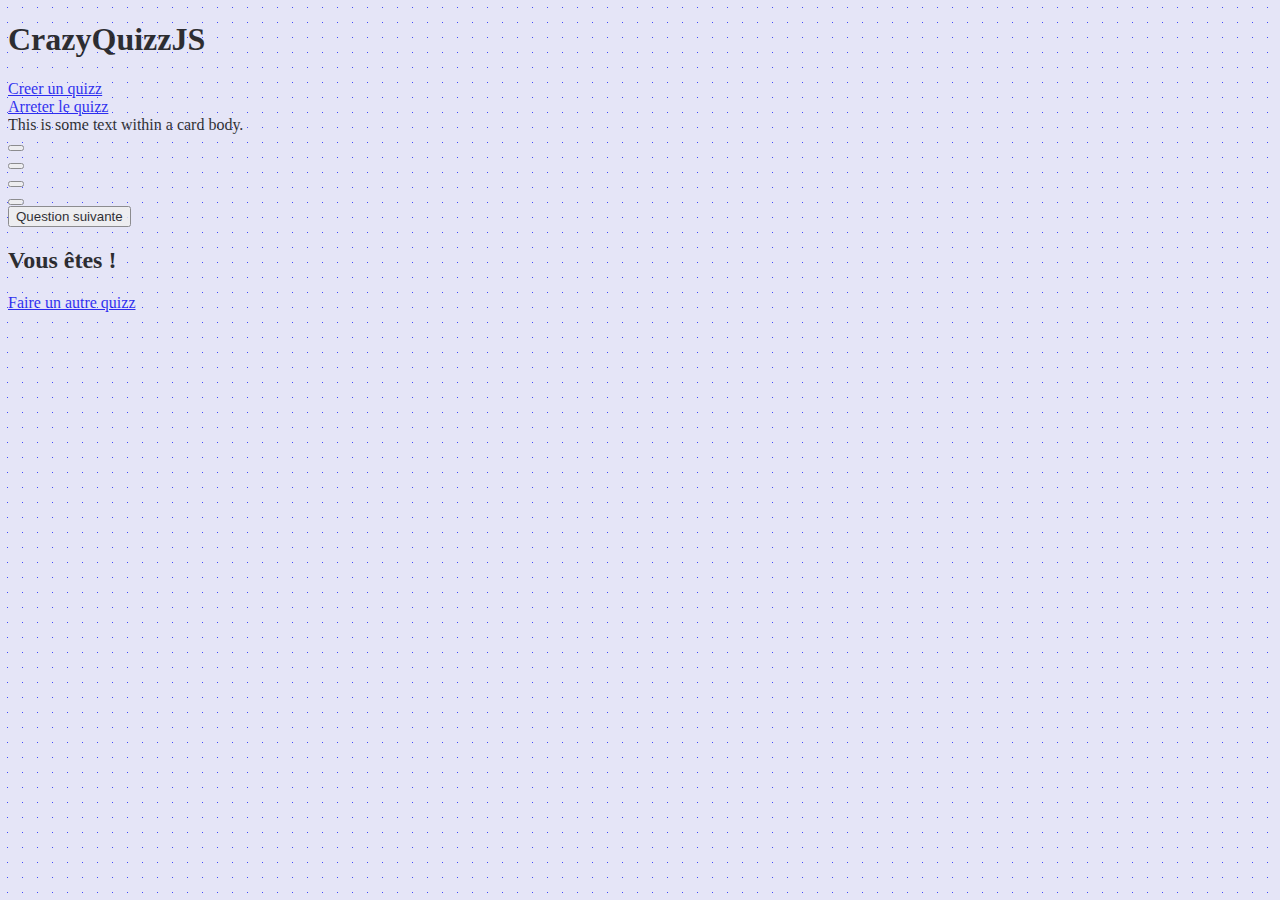
<file: index.html>
<!DOCTYPE html>
<html lang="en">
<head>
    <meta charset="UTF-8">
    <meta name="viewport" content="width=device-width, initial-scale=1.0">
    <title>Document</title>
    <link rel="stylesheet" href="css/style.css">
    <link href="https://cdn.jsdelivr.net/npm/bootstrap@5.3.7/dist/css/bootstrap.min.css" rel="stylesheet" integrity="sha384-LN+7fdVzj6u52u30Kp6M/trliBMCMKTyK833zpbD+pXdCLuTusPj697FH4R/5mcr" crossorigin="anonymous">
    <script src="https://cdn.jsdelivr.net/npm/bootstrap@5.3.7/dist/js/bootstrap.bundle.min.js" integrity="sha384-ndDqU0Gzau9qJ1lfW4pNLlhNTkCfHzAVBReH9diLvGRem5+R9g2FzA8ZGN954O5Q" crossorigin="anonymous"></script>
    <script type="module" src="js/main.js" defer></script>
</head>
<body>
    <div class="container base-view">
            <div class="row justify-content-center gap-4">
                <div class="col-12 text-center mt-5 px-0">
                    <h1 class="mb-5">CrazyQuizzJS</h1>
                    <a href="/builder.html" class="create-quizz btn btn-primary btn-lg">Creer un quizz</a>
                </div>
        
        <div class="row gap-3 justify-content-center main-card">
        </div>
    </div> 
    <div class="container game-view mb-5">
        <div class="row justify-content-center gap-4 mt-0">
            <div class="col-12 align-items-center my-5 d-flex flex-column gap-3 py-0">

                <div class="stop-button d-flex justify-content-center align-items-center mb-3 d-none">
                    <a href="/" class="stop btn btn-danger">Arreter le quizz</a>
                </div>

                <div class="progress d-none" role="progressbar" aria-label="Basic example" aria-valuenow="0" aria-valuemin="0" aria-valuemax="100">
                    <div class="progress-bar" style="width: 0%"></div>
                </div>
                
                <div class="container">

                    <div class="question mb-3 card text-center py-3 d-none">
                        <div class="card-body">
                            This is some text within a card body.
                        </div>
                    </div>
                
                    <div class="answers row mb-2 d-none">
                        <div class="col-6">
                        <button class="answer-btn btn btn-primary w-100"></button>
                        </div>
                        <div class="col-6">
                        <button class="answer-btn btn btn-primary w-100"></button>
                        </div>
                    </div>
                    <div class="answers row d-none">
                        <div class="col-6">
                        <button class="answer-btn btn btn-primary w-100"></button>
                        </div>
                        <div class="col-6">
                        <button class="answer-btn btn btn-primary w-100"></button>
                        </div>
                    </div>
                </div>

                <div class="d-flex justify-content-center align-items-center mt-3">
                    <button class="next btn btn-primary d-none">Question suivante</button>
                </div>
                
            </div>
        </div>
    </div>

    <div class="container result-view mb-5 d-none">
        <div class="row justify-content-center gap-4">
            <div class="col-12 align-items-center my-5 d-flex flex-column gap-3">

                <h2 class="result-title">Vous êtes <span class="perso"></span> !</h2>
                <p class="result-text"></p>
                <a href="/" class="replay btn btn-primary">Faire un autre quizz</a>
                
            </div>
        </div>

    </div>
    </body>
</html>
</file>
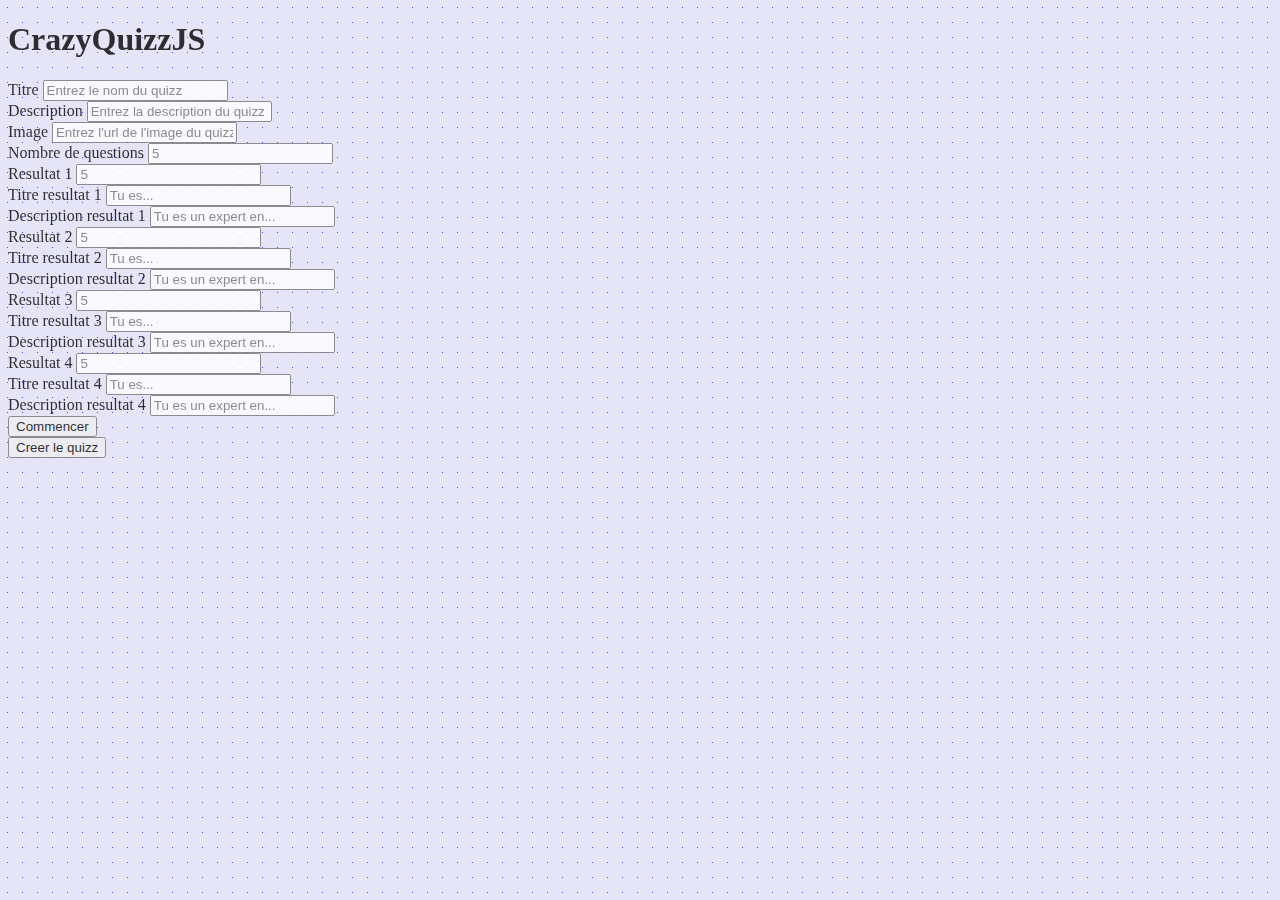
<file: builder.html>
<!DOCTYPE html>
<html lang="en">
<head>
    <meta charset="UTF-8">
    <meta name="viewport" content="width=device-width, initial-scale=1.0">
    <title>Document</title>
    <link rel="stylesheet" href="css/style.css">
    <link href="https://cdn.jsdelivr.net/npm/bootstrap@5.3.7/dist/css/bootstrap.min.css" rel="stylesheet" integrity="sha384-LN+7fdVzj6u52u30Kp6M/trliBMCMKTyK833zpbD+pXdCLuTusPj697FH4R/5mcr" crossorigin="anonymous">
    <script src="https://cdn.jsdelivr.net/npm/bootstrap@5.3.7/dist/js/bootstrap.bundle.min.js" integrity="sha384-ndDqU0Gzau9qJ1lfW4pNLlhNTkCfHzAVBReH9diLvGRem5+R9g2FzA8ZGN954O5Q" crossorigin="anonymous"></script>
    <script type="module" src="js/builder.js" defer></script>
</head>
<body>
    <div class="row justify-content-center gap-4">
        <div class="col-12 text-center mt-5 px-0">
            <h1 class="mb-5">CrazyQuizzJS</h1>
        </div>
    </div>
    
    <div class="container create-quizz-view">
        <div class="row">
            <div class="col-xs-12 col-md-6 col-lg-4 ofset-md-3 offset-lg-4">
                <div class="mb-3">
                    <label for="title" class="form-label">Titre</label>
                    <input type="text" class="form-control" id="title" placeholder="Entrez le nom du quizz">
                </div>

                <div class="mb-3">
                    <label for="description" class="form-label">Description</label>
                    <input type="text" class="form-control" id="description" placeholder="Entrez la description du quizz">
                </div>

                <div class="mb-3">
                    <label for="image" class="form-label">Image</label>
                    <input type="text" class="form-control" id="image" placeholder="Entrez l'url de l'image du quizz">
                </div>

                <div class="mb-3">
                    <label for="count" class="form-label">Nombre de questions</label>
                    <input type="number" class="form-control" id="count" placeholder="5">
                </div>
                <div class="block">
                    <div class="mb-3">
                        <label for="result" class="form-label">Resultat 1</label>
                        <input type="text" class="form-control" id="result" placeholder="5">
                    </div>
                    <div class="mb-3">
                        <label for="result" class="form-label">Titre resultat 1</label>
                        <input type="text" class="form-control" id="result-title" placeholder="Tu es...">
                    </div>
                    <div class="mb-3">
                        <label for="result" class="form-label">Description resultat 1</label>
                        <input type="text" class="form-control" id="result-description" placeholder="Tu es un expert en...">
                    </div>
                </div>

                <div class="block">
                    <div class="mb-3">
                        <label for="result" class="form-label">Resultat 2</label>
                        <input type="text" class="form-control" id="result" placeholder="5">
                    </div>
                    <div class="mb-3">
                        <label for="result" class="form-label">Titre resultat 2</label>
                        <input type="text" class="form-control" id="result-title" placeholder="Tu es...">
                    </div>
                    <div class="mb-3">
                        <label for="result" class="form-label">Description resultat 2</label>
                        <input type="text" class="form-control" id="result-description" placeholder="Tu es un expert en...">
                    </div>
                </div>

                <div class="block">
                    <div class="mb-3">
                        <label for="result" class="form-label">Resultat 3</label>
                        <input type="text" class="form-control" id="result" placeholder="5">
                    </div>
                    <div class="mb-3">
                        <label for="result" class="form-label">Titre resultat 3</label>
                        <input type="text" class="form-control" id="result-title" placeholder="Tu es...">
                    </div>
                    <div class="mb-3">
                        <label for="result" class="form-label">Description resultat 3</label>
                        <input type="text" class="form-control" id="result-description" placeholder="Tu es un expert en...">
                    </div>
                </div>

                <div class="block">
                    <div class="mb-3">
                        <label for="result" class="form-label">Resultat 4</label>
                        <input type="text" class="form-control" id="result" placeholder="5">
                    </div>
                    <div class="mb-3">
                        <label for="result" class="form-label">Titre resultat 4</label>
                        <input type="text" class="form-control" id="result-title" placeholder="Tu es...">
                    </div>
                    <div class="mb-3">
                        <label for="result" class="form-label">Description resultat 4</label>
                        <input type="text" class="form-control" id="result-description" placeholder="Tu es un expert en...">
                    </div>
                </div>

                <div class="mb-3">
                    <button type="button" id="build-questions" class="btn btn-primary w-100">Commencer</button>
                </div>
            </div>
        </div>
        
    </div>
    <div class="row">
        <div class="col-xs-12 col-md-6 col-lg-4 ofset-md-3 offset-lg-4">
            <div class="questions-container d-none">
                
            </div>
            <div class="create-button d-none mb-3">
                <button type="button" id="create-quizz" class="btn btn-primary w-100">Creer le quizz</button>
            </div>
        </div>

    </div>
</body>
</html>
</file>
<file: css/style.css>
body{
    background-color: #e5e5f7;
    opacity: 0.8;
    background-image: radial-gradient(#444cf7 0.75px, #e5e5f7 0.75px);
    background-size: 15px 15px;
}
</file>
